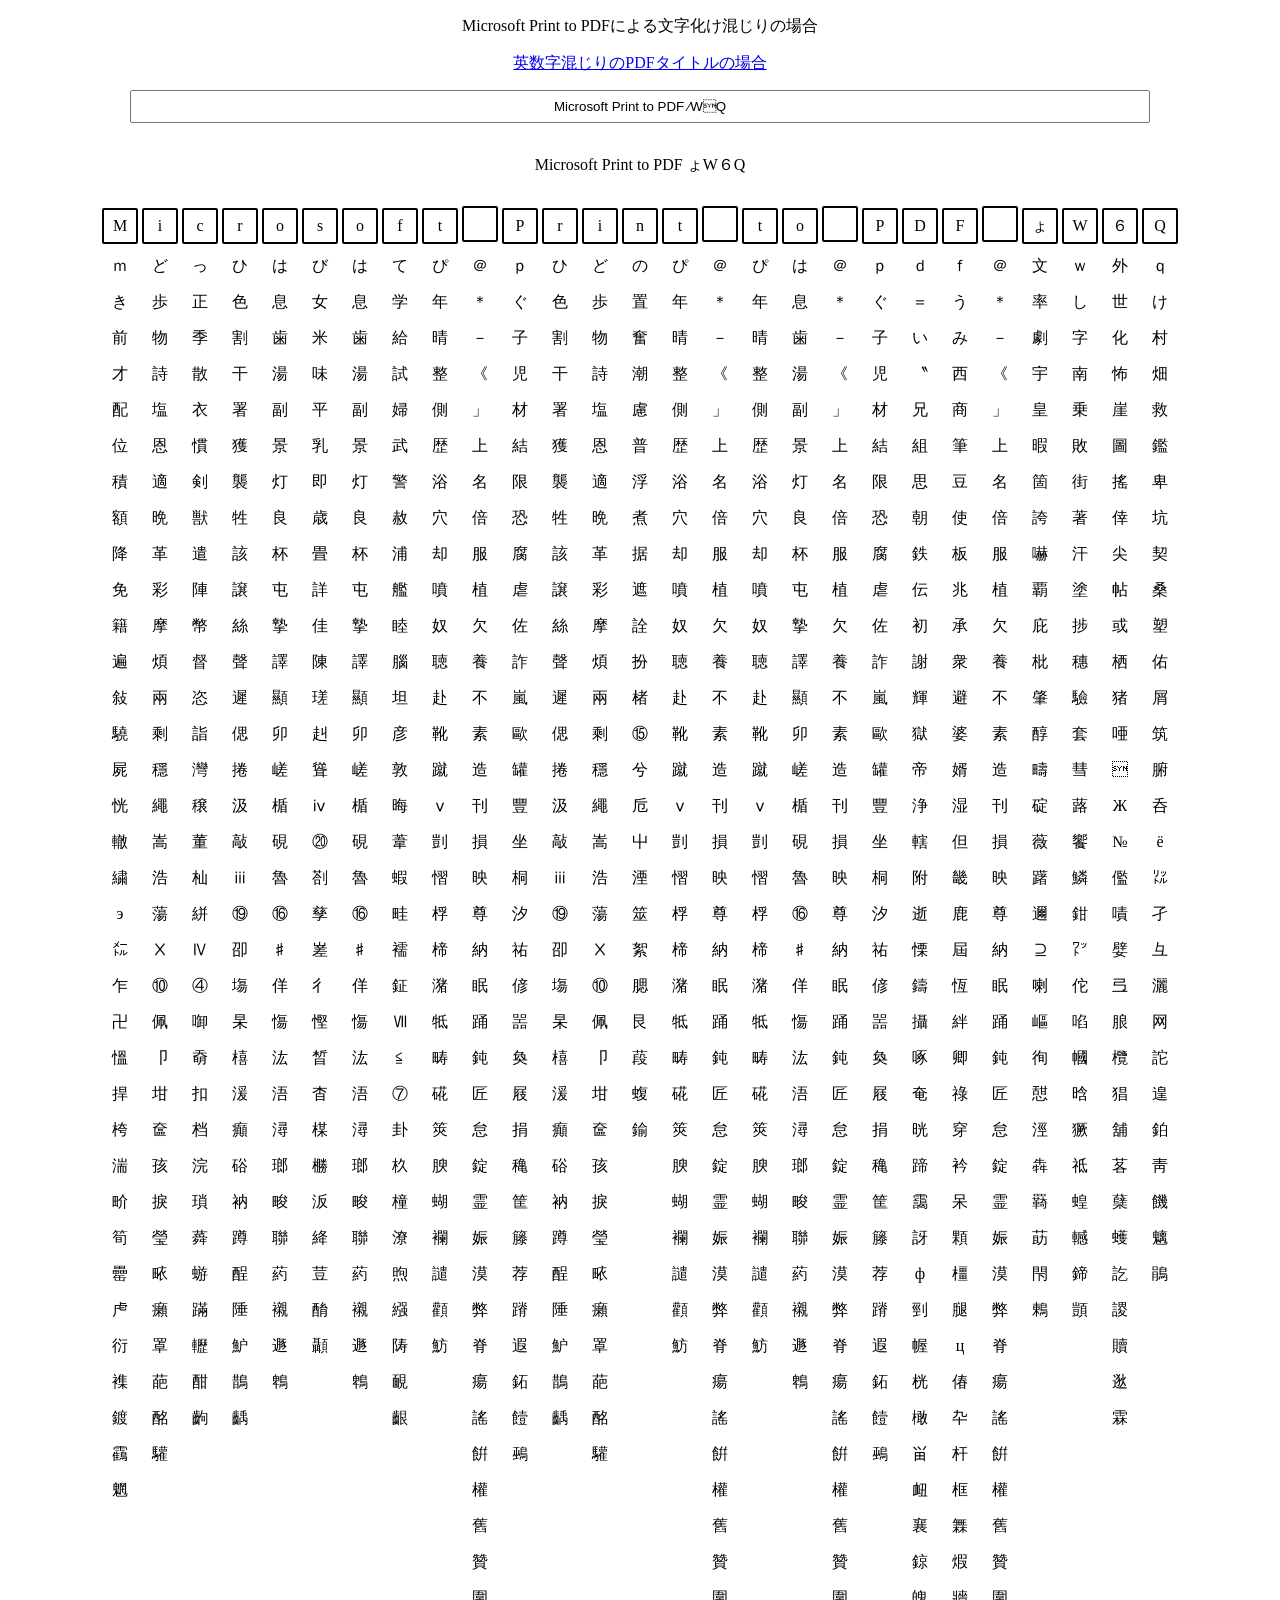
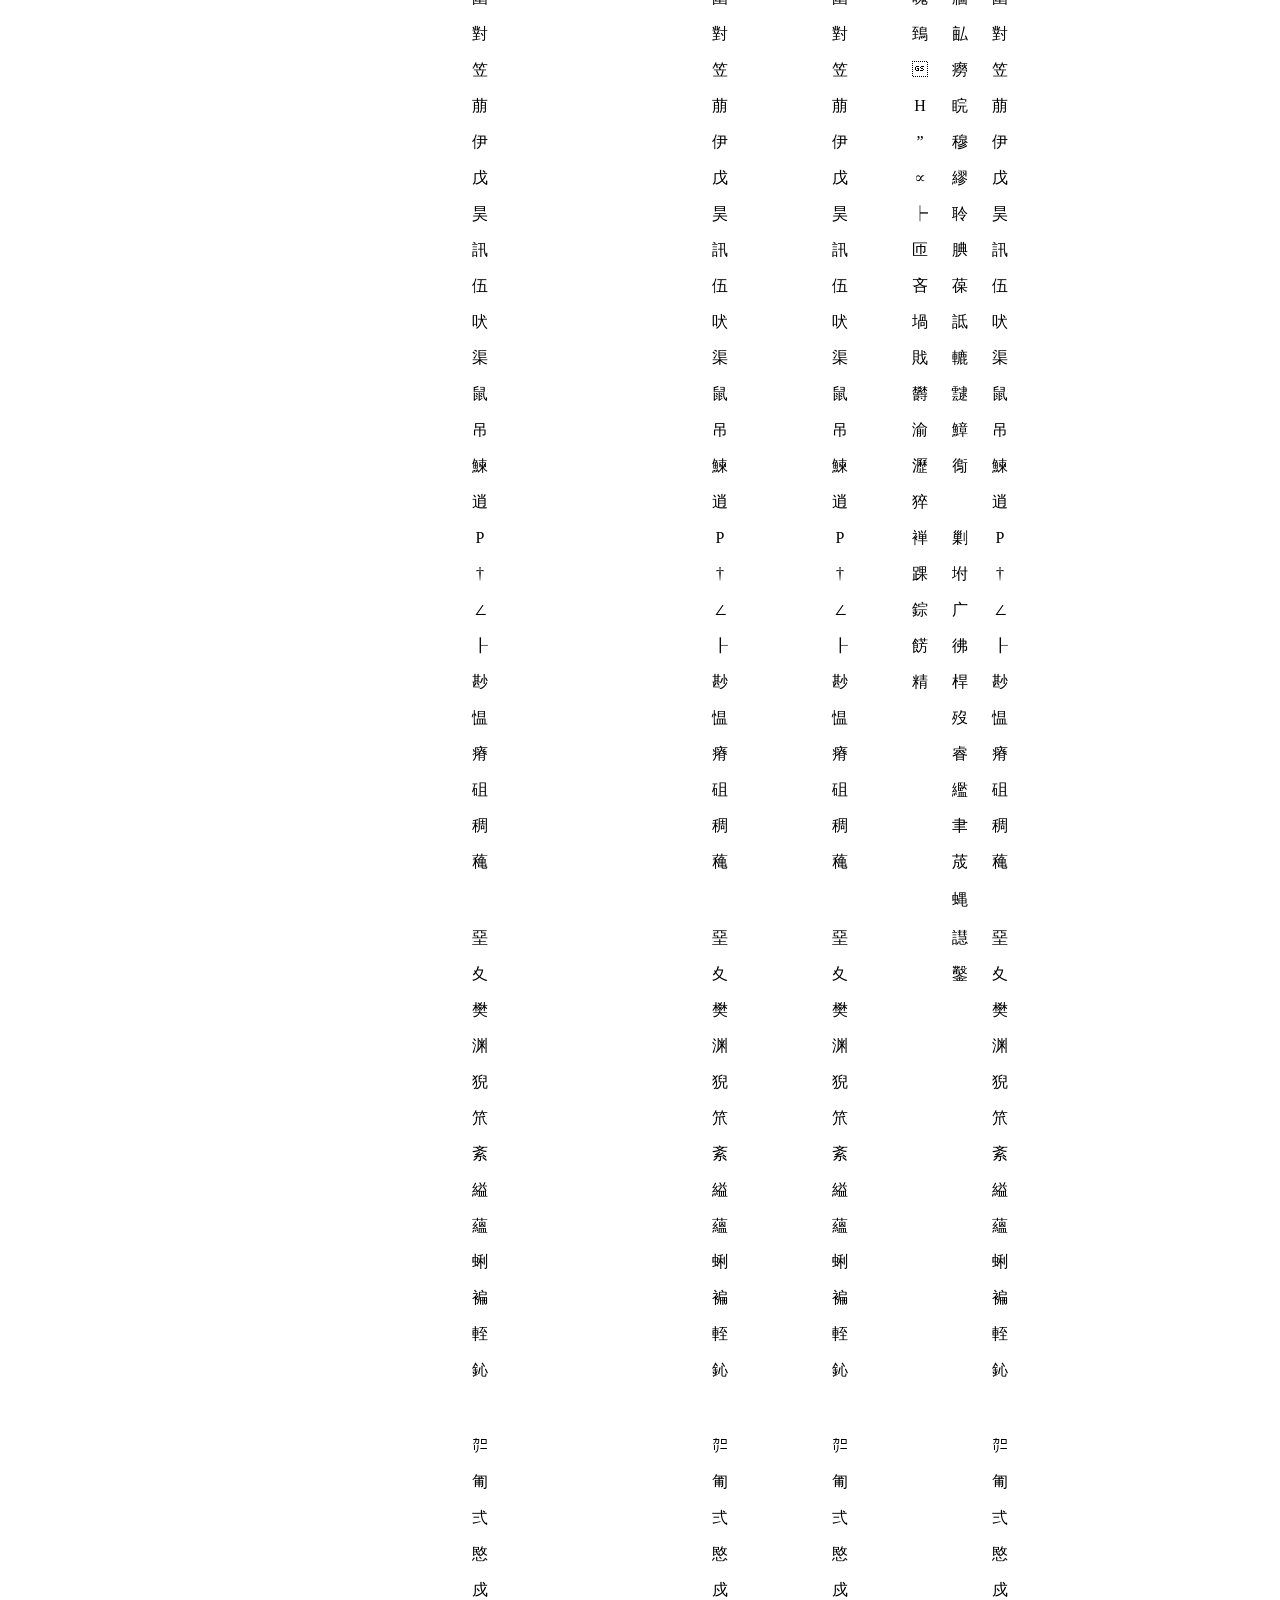
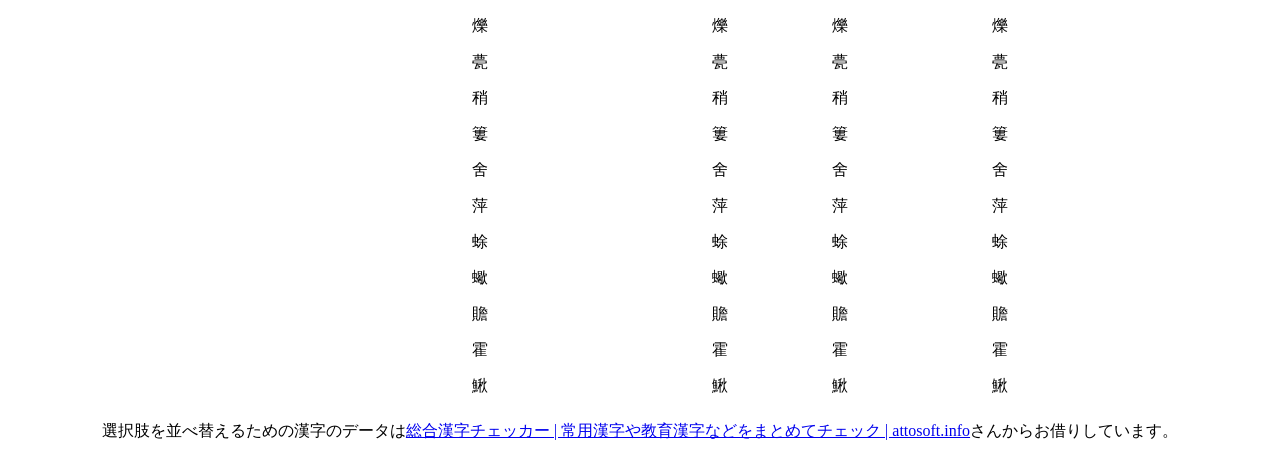
<file: index.html>
<!DOCTYPE html>
<html lang="ja">
    <head>
        <meta charset="utf-8">
        <title id="title">Microsoft Print to PDF 文字化け</title>
        <link rel="stylesheet" href="./stylesheet.css">
    </head>
    <body>
        <p>
            Microsoft Print to PDFによる文字化け混じりの場合
        </p>
        <p>
            <a href=index2.html>英数字混じりのPDFタイトルの場合</a>
        </p>
        <p>
            <input type="text" id="input" onChange="update_table(this.value);" value="Microsoft Print to PDF ⁄WQ">
        </p>
        <p id="output"></p>
        <table id="table"></table>
        <p>
            選択肢を並べ替えるための漢字のデータは<a href="http://attosoft.info/tools/kanji-checker/">総合漢字チェッカー | 常用漢字や教育漢字などをまとめてチェック | attosoft.info</a>さんからお借りしています。
        </p>
    </body>
    <script src="./script.js"></script>
</html>
</file>
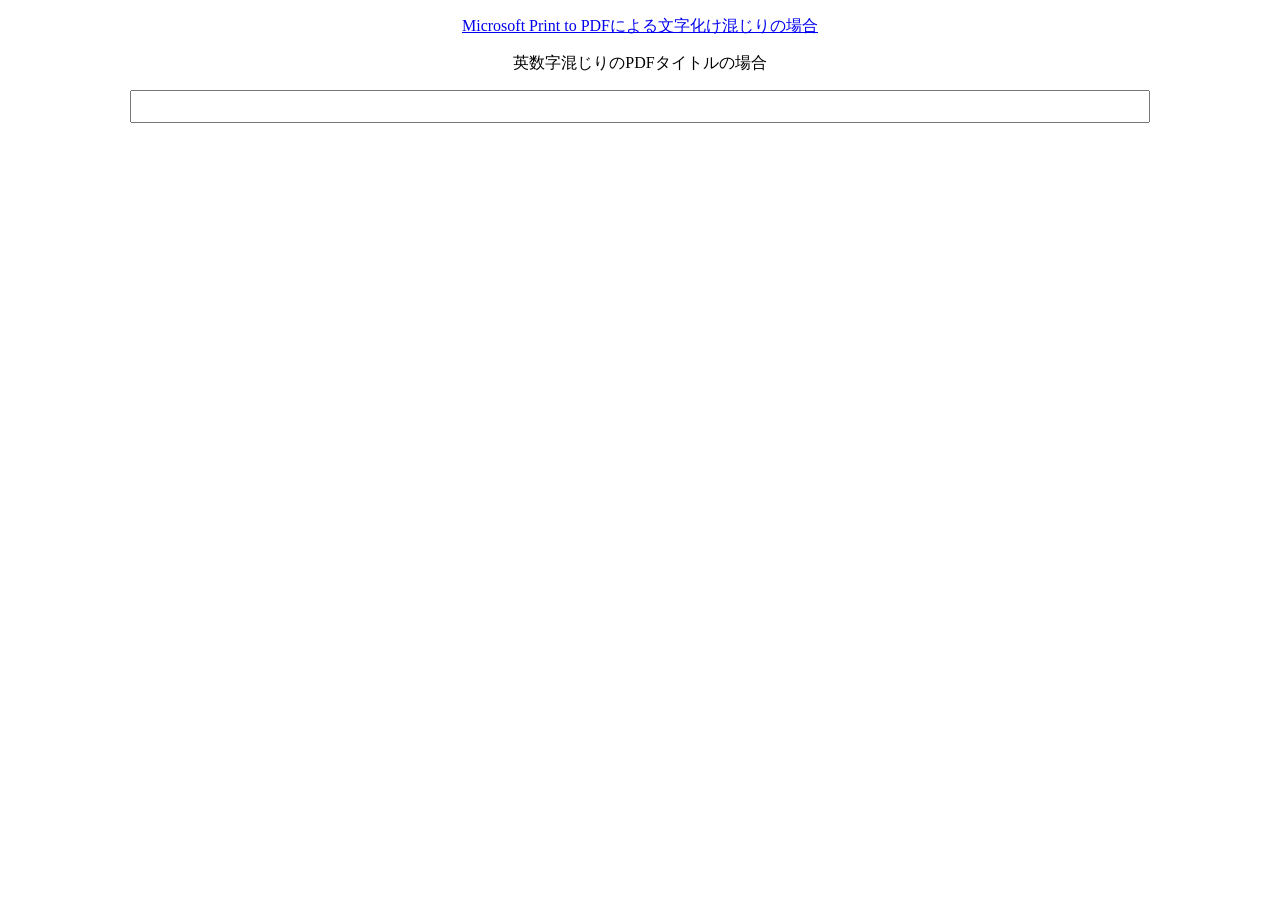
<file: index2.html>
<!DOCTYPE html>
<html lang="ja">
    <head>
        <meta charset="utf-8">
        <title id="title">PDFタイトル文字化け</title>
        <link rel="stylesheet" href="./stylesheet.css">
    </head>
    <body>
        <p>
            <a href=index.html>Microsoft Print to PDFによる文字化け混じりの場合</a>
        </p>
        <p>
            英数字混じりのPDFタイトルの場合
        </p>
        <p>
            <input type="text" id="input" onChange="update_checkbox(this.value);" value="">
        </p>
        <p id="output"></p>
        <p id="checkboxes"></p>
        <table id="table"></table>
    </body>
    <script src="./script2.js"></script>
</html>
</file>
<file: stylesheet.css>
html {
    text-align: center;
}

p#description{
    width: 70%;
    margin:auto;
    text-align: left;
}

input[type=text]{
    text-align: center;
    width: 80%;
    height: 2em;
}

p#output{
    display: inline-block;
    position: sticky;
    top: 0;
    left: 0;
    background-color: #fff;
    height: 2em;
}

input[type=radio], input[type=checkbox]{
    display:none;
}

label{
    display:inline-block;
    line-height: 2em;
    width:2em;
    height:2em;
}

input:checked + label{
    border:2px solid #000;
    border-radius:2px;
}

input:disabled + label{
    background-color: #888;
}

table{
    margin:auto;
}
</file>
